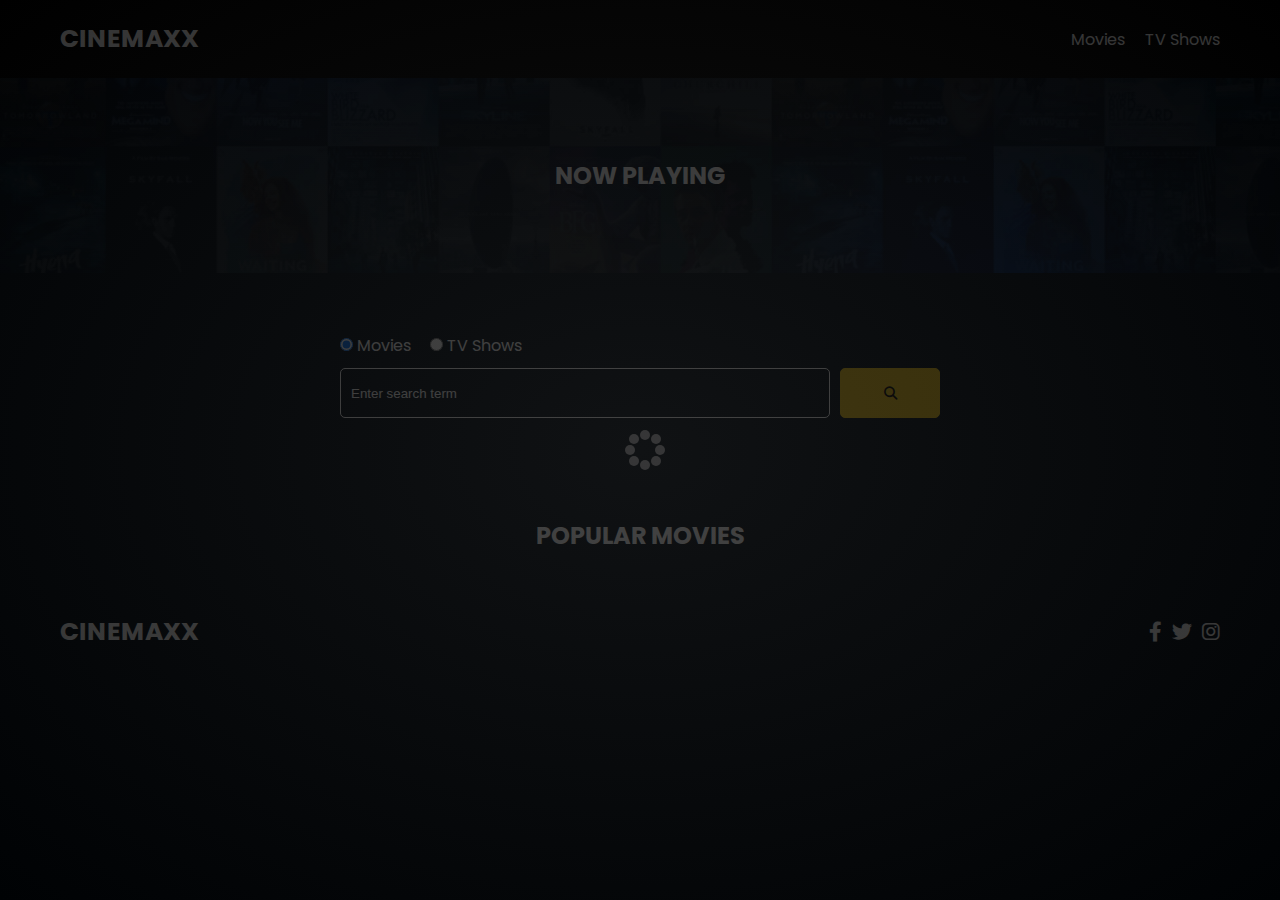
<file: index.html>
<!DOCTYPE html>
<html lang="en">
  <head>
    <meta charset="UTF-8" />
    <meta http-equiv="X-UA-Compatible" content="IE=edge" />
    <meta name="viewport" content="width=device-width, initial-scale=1.0" />
    <link rel="preconnect" href="https://fonts.googleapis.com" />
    <link rel="preconnect" href="https://fonts.gstatic.com" crossorigin />
    <link
      href="https://fonts.googleapis.com/css2?family=Poppins:wght@300;400;700&display=swap"
      rel="stylesheet"
    />
    <link rel="stylesheet" href="lib/swiper.css" />
    <link rel="stylesheet" href="lib/fontawesome.css" />
    <link rel="stylesheet" href="css/style.css" />
    <link rel="stylesheet" href="css/spinner.css" />
    <script src="lib/swiper.js"></script>
    <script src="js/script.js" defer></script>
    <title>Cinemaxx</title>
    <link rel="shortcut icon" href="images/cinemaxx.png" type="image/x-icon" />
  </head>
  <body>
    <header class="main-header">
      <div class="container">
        <div class="logo"><a href="/">Cinemaxx</a></div>
        <nav>
          <ul>
            <li>
              <a class="nav-link" href="/">Movies</a>
            </li>
            <li>
              <a class="nav-link" href="/shows.html">TV Shows</a>
            </li>
          </ul>
        </nav>
      </div>
    </header>

    <!-- Now Playing Section -->
    <section class="now-playing">
      <h2>Now Playing</h2>
      <div class="swiper">
        <div class="swiper-wrapper"></div>
      </div>
    </section>

    <!-- Search Movies -->
    <section class="search">
      <div class="container">
        <div id="alert"></div>
        <form action="/search.html" class="search-form">
          <!-- movies and shows radio box -->
          <div class="search-radio">
            <input type="radio" id="movie" name="type" value="movie" checked />
            <label for="movies">Movies</label>
            <input type="radio" id="tv" name="type" value="tv" />
            <label for="shows">TV Shows</label>
          </div>
          <div class="search-flex">
            <input
              type="text"
              name="search-term"
              id="search-term"
              placeholder="Enter search term"
            />
            <button class="btn" type="submit">
              <i class="fas fa-search"></i>
            </button>
          </div>
        </form>
      </div>
    </section>

    <!-- Popular Movies -->
    <section class="container">
      <h2>Popular Movies</h2>
      <div id="popular-movies" class="grid"></div>
    </section>

    <!-- Footer -->
    <footer class="main-footer">
      <div class="container">
        <div class="logo"><span>Cinemaxx</span></div>
        <div class="social-links">
          <a href="https://www.facebook.com" target="_blank"
            ><i class="fab fa-facebook-f"></i
          ></a>
          <a href="https://www.twitter.com" target="_blank"
            ><i class="fab fa-twitter"></i
          ></a>
          <a href="https://www.instagram.com" target="_blank"
            ><i class="fab fa-instagram"></i
          ></a>
        </div>
      </div>
    </footer>

    <div class="spinner"></div>
  </body>
</html>
</file>
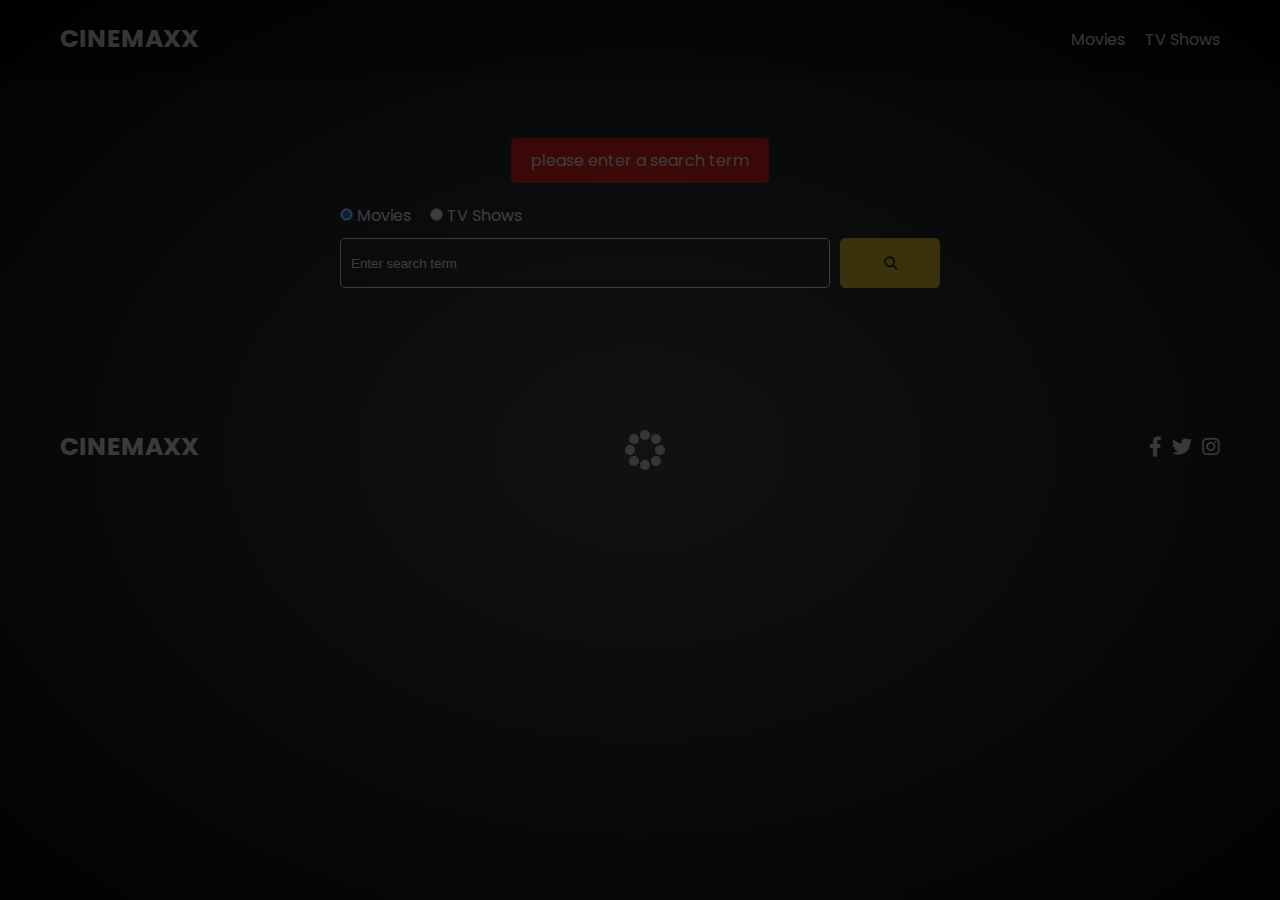
<file: search.html>
<!DOCTYPE html>
<html lang="en">
  <head>
    <meta charset="UTF-8" />
    <meta http-equiv="X-UA-Compatible" content="IE=edge" />
    <meta name="viewport" content="width=device-width, initial-scale=1.0" />
    <link rel="preconnect" href="https://fonts.googleapis.com" />
    <link rel="preconnect" href="https://fonts.gstatic.com" crossorigin />
    <link
      href="https://fonts.googleapis.com/css2?family=Poppins:wght@300;400;700&display=swap"
      rel="stylesheet"
    />
    <link rel="stylesheet" href="lib/fontawesome.css" />
    <link rel="stylesheet" href="css/style.css" />
    <link rel="stylesheet" href="css/spinner.css" />
    <script src="js/script.js" defer></script>
    <title>Cinemaxx | Search Movies & Shows</title>
    <link rel="shortcut icon" href="images/cinemaxx.png" type="image/x-icon" />
  </head>
  <body>
    <header class="main-header">
      <div class="container">
        <div class="logo"><a href="/">Cinemaxx</a></div>
        <nav>
          <ul>
            <li>
              <a class="nav-link" href="/">Movies</a>
            </li>
            <li>
              <a class="nav-link" href="/shows.html">TV Shows</a>
            </li>
          </ul>
        </nav>
      </div>
    </header>

    <!-- Search Movies -->
    <section class="search">
      <div class="container">
        <div id="alert"></div>
        <form action="/search.html" class="search-form">
          <div class="search-radio">
            <input type="radio" id="movie" name="type" value="movie" checked />
            <label for="movies">Movies</label>
            <input type="radio" id="tv" name="type" value="tv" />
            <label for="shows">TV Shows</label>
          </div>
          <div class="search-flex">
            <input
              type="text"
              name="search-term"
              id="search-term"
              placeholder="Enter search term"
            />
            <button class="btn" type="submit">
              <i class="fas fa-search"></i>
            </button>
          </div>
        </form>
      </div>
    </section>

    <!-- Search Results -->
    <section id="search-results-wrapper" class="container">
      <heading id="search-results-heading"></heading>
      <div id="search-results" class="grid"></div>
      <div id="pagination"></div>
    </section>

    <!-- Footer -->
    <footer class="main-footer">
      <div class="container">
        <div class="logo"><span>Cinemaxx</span></div>
        <div class="social-links">
          <a href="https://www.facebook.com" target="_blank"
            ><i class="fab fa-facebook-f"></i
          ></a>
          <a href="https://www.twitter.com" target="_blank"
            ><i class="fab fa-twitter"></i
          ></a>
          <a href="https://www.instagram.com" target="_blank"
            ><i class="fab fa-instagram"></i
          ></a>
        </div>
      </div>
    </footer>

    <div class="spinner"></div>
  </body>
</html>
</file>
<file: css/style.css>
*,
*::before,
*::after {
  box-sizing: border-box;
  padding: 0;
  margin: 0;
}

:root {
  --color-primary: #020d18;
  --color-secondary: #f1c40f;
}

body {
  font-family: "Poppins", sans-serif;
  font-size: 16px;
  background: var(--color-primary);
  color: #fff;
  overflow-x: hidden;
}

a {
  color: #fff;
  text-decoration: none;
}

ul {
  list-style: none;
}

.text-primary {
  color: var(--color-secondary);
}

.text-secondary {
  color: var(--color-secondary);
}

.active {
  color: var(--color-secondary);
  font-weight: 700;
}

.back {
  margin-top: 30px;
}

.btn {
  display: inline-block;
  padding: 0.5rem 1rem;
  border: 1px solid var(--color-secondary);
  border-radius: 5px;
  color: #fff;
  cursor: pointer;
  background: transparent;
  transition: all 0.3s ease-in-out;
}

.btn:hover {
  background: var(--color-secondary);
  color: #000;
}

.btn:disabled {
  border-color: #ccc;
  cursor: not-allowed;
}

.btn:disabled:hover {
  background: transparent;
  color: #fff;
}

.container {
  max-width: 1200px;
  width: 100%;
  margin: 0 auto;
  padding: 0 20px;
}

.main-header .container {
  display: flex;
  justify-content: space-between;
  align-items: center;
  padding: 0 20px;
}

.main-header {
  padding: 20px 0;
  background: rgba(0, 0, 0, 0.8);
}

.main-header .logo {
  color: #fff;
  font-size: 25px;
  font-weight: 700;
  text-transform: uppercase;
}

.main-header ul {
  display: flex;
}

.main-header ul li {
  margin-left: 20px;
}

.main-header ul li a {
  font-size: 16px;
}

.main-header ul li a:hover {
  color: var(--color-secondary);
}

/* Grid */
.grid {
  display: grid;
  grid-template-columns: repeat(auto-fit, minmax(250px, 1fr));
  grid-gap: 20px;
}

/* Card */
.card {
  background: #12152b;
  padding: 5px;
  border-radius: 5px;
}

.card img {
  width: 100%;
}

.card-body {
  padding: 10px;
  font-size: 20px;
}

.card:hover {
  transform: scale(1.05);
  transition: all 0.25s ease-in-out;
  background: #e2e4f3;
  color: #11132c;
}

/* Footer */
.main-footer {
  background: #020d18;
  padding: 20px 0;
  margin-top: 20px;
}

.main-footer .container {
  display: flex;
  justify-content: space-between;
  align-items: center;
}

.main-footer .container .logo {
  color: #fff;
  font-size: 25px;
  font-weight: 700;
  text-transform: uppercase;
}

.main-footer .container .social-links {
  display: flex;
  font-size: 20px;
}

.main-footer .container .social-links a {
  margin-left: 10px;
  color: #fff;
}

.main-footer .container .social-links a:hover {
  color: var(--color-secondary);
}

/* Section: Now Playing */

section.now-playing {
  padding: 60px;
  background: url(../images/showcase-bg.jpg) no-repeat center center/cover;
}

section h2 {
  margin: 20px 0;
  text-align: center;
  text-transform: uppercase;
}

/* Slider */
.swiper {
  width: 100%;
  height: 50%;
}

.swiper-slide {
  text-align: center;
  font-size: 18px;
  background: var(--color-primary);
  display: flex;
  flex-direction: column;
  justify-content: center;
  align-items: center;
}

.swiper-slide img {
  display: block;
  width: 100%;
  height: 100%;
  object-fit: cover;
}

.swiper-rating {
  padding: 10px;
}

/* Movie Details */
.details-top {
  display: flex;
  justify-content: space-between;
  align-items: center;
  margin: 50px 0 30px;
}

.details-top img {
  width: 400px;
  height: 100%;
  margin-right: 60px;
  object-fit: cover;
}

.details-top p {
  margin: 20px 0;
}

.details-top .btn {
  margin-top: 20px;
}

.details-bottom {
}

.details-bottom li {
  margin: 15px 0;
  padding-bottom: 8px;
  border-bottom: 1px solid #fff;
  border-color: rgba(255, 255, 255, 0.1);
}

/* Search */
.search {
  padding: 60px;
  margin-bottom: 40px;
}

.search .container {
  display: flex;
  justify-content: center;
  align-items: center;
  flex-direction: column;
}

.search .container h2 {
  margin-bottom: 20px;
}

.search .container form {
  width: 100%;
  max-width: 600px;
}

.search-radio label {
  margin-right: 15px;
}

.search-flex {
  display: flex;
  justify-content: space-between;
  align-items: center;
  margin-top: 10px;
}

.search .container form input[type="text"] {
  flex: 6;
  width: 100%;
  height: 50px;
  padding: 10px;
  margin-right: 10px;
  border: 1px solid #fff;
  border-radius: 5px;
  background: transparent;
  color: #fff;
}

.search .container form input[type="text"]::placeholder {
  color: #fff;
}

.search .container form input[type="text"]:focus {
  outline: none;
}

.search .container form button {
  flex: 1;
  display: block;
  width: 100%;
  padding: 10px;
  border-radius: 5px;
  height: 50px;
  cursor: pointer;
  background: var(--color-secondary);
  color: #000;
}

.search .container form button:hover {
  background: transparent;
  color: #fff;
}

.pagination {
  margin-top: 20px;
}

.page-counter {
  margin-top: 10px;
}

/* Alert */
.alert {
  padding: 10px 20px;
  margin-bottom: 20px;
  border-radius: 5px;
}

.success {
  background: green;
}

.error {
  background: red;
}
</file>
<file: css/spinner.css>
/* Spinner From: https://codepen.io/tbrownvisuals/pen/edGYvx */
.spinner {
  position: fixed;
  z-index: 999;
  height: 2em;
  width: 2em;
  overflow: show;
  margin: auto;
  top: 0;
  left: 0;
  bottom: 0;
  right: 0;
  display: none;
}

.show {
  display: block;
}

/* Transparent Overlay */
.spinner:before {
  content: '';
  display: block;
  position: fixed;
  top: 0;
  left: 0;
  width: 100%;
  height: 100%;
  background: radial-gradient(rgba(20, 20, 20, 0.8), rgba(0, 0, 0, 0.8));

  background: -webkit-radial-gradient(
    rgba(20, 20, 20, 0.8),
    rgba(0, 0, 0, 0.8)
  );
}

/* :not(:required) hides these rules from IE9 and below */
.spinner:not(:required) {
  /* hide "loading..." text */
  font: 0/0 a;
  color: transparent;
  text-shadow: none;
  background-color: transparent;
  border: 0;
}

.spinner:not(:required):after {
  content: '';
  display: block;
  font-size: 10px;
  width: 1em;
  height: 1em;
  margin-top: -0.5em;
  -webkit-animation: spinner 150ms infinite linear;
  -moz-animation: spinner 150ms infinite linear;
  -ms-animation: spinner 150ms infinite linear;
  -o-animation: spinner 150ms infinite linear;
  animation: spinner 150ms infinite linear;
  border-radius: 0.5em;
  -webkit-box-shadow: rgba(255, 255, 255, 0.75) 1.5em 0 0 0,
    rgba(255, 255, 255, 0.75) 1.1em 1.1em 0 0,
    rgba(255, 255, 255, 0.75) 0 1.5em 0 0,
    rgba(255, 255, 255, 0.75) -1.1em 1.1em 0 0,
    rgba(255, 255, 255, 0.75) -1.5em 0 0 0,
    rgba(255, 255, 255, 0.75) -1.1em -1.1em 0 0,
    rgba(255, 255, 255, 0.75) 0 -1.5em 0 0,
    rgba(255, 255, 255, 0.75) 1.1em -1.1em 0 0;
  box-shadow: rgba(255, 255, 255, 0.75) 1.5em 0 0 0,
    rgba(255, 255, 255, 0.75) 1.1em 1.1em 0 0,
    rgba(255, 255, 255, 0.75) 0 1.5em 0 0,
    rgba(255, 255, 255, 0.75) -1.1em 1.1em 0 0,
    rgba(255, 255, 255, 0.75) -1.5em 0 0 0,
    rgba(255, 255, 255, 0.75) -1.1em -1.1em 0 0,
    rgba(255, 255, 255, 0.75) 0 -1.5em 0 0,
    rgba(255, 255, 255, 0.75) 1.1em -1.1em 0 0;
}

/* Animation */

@-webkit-keyframes spinner {
  0% {
    -webkit-transform: rotate(0deg);
    -moz-transform: rotate(0deg);
    -ms-transform: rotate(0deg);
    -o-transform: rotate(0deg);
    transform: rotate(0deg);
  }
  100% {
    -webkit-transform: rotate(360deg);
    -moz-transform: rotate(360deg);
    -ms-transform: rotate(360deg);
    -o-transform: rotate(360deg);
    transform: rotate(360deg);
  }
}
@-moz-keyframes spinner {
  0% {
    -webkit-transform: rotate(0deg);
    -moz-transform: rotate(0deg);
    -ms-transform: rotate(0deg);
    -o-transform: rotate(0deg);
    transform: rotate(0deg);
  }
  100% {
    -webkit-transform: rotate(360deg);
    -moz-transform: rotate(360deg);
    -ms-transform: rotate(360deg);
    -o-transform: rotate(360deg);
    transform: rotate(360deg);
  }
}
@-o-keyframes spinner {
  0% {
    -webkit-transform: rotate(0deg);
    -moz-transform: rotate(0deg);
    -ms-transform: rotate(0deg);
    -o-transform: rotate(0deg);
    transform: rotate(0deg);
  }
  100% {
    -webkit-transform: rotate(360deg);
    -moz-transform: rotate(360deg);
    -ms-transform: rotate(360deg);
    -o-transform: rotate(360deg);
    transform: rotate(360deg);
  }
}
@keyframes spinner {
  0% {
    -webkit-transform: rotate(0deg);
    -moz-transform: rotate(0deg);
    -ms-transform: rotate(0deg);
    -o-transform: rotate(0deg);
    transform: rotate(0deg);
  }
  100% {
    -webkit-transform: rotate(360deg);
    -moz-transform: rotate(360deg);
    -ms-transform: rotate(360deg);
    -o-transform: rotate(360deg);
    transform: rotate(360deg);
  }
}
</file>
